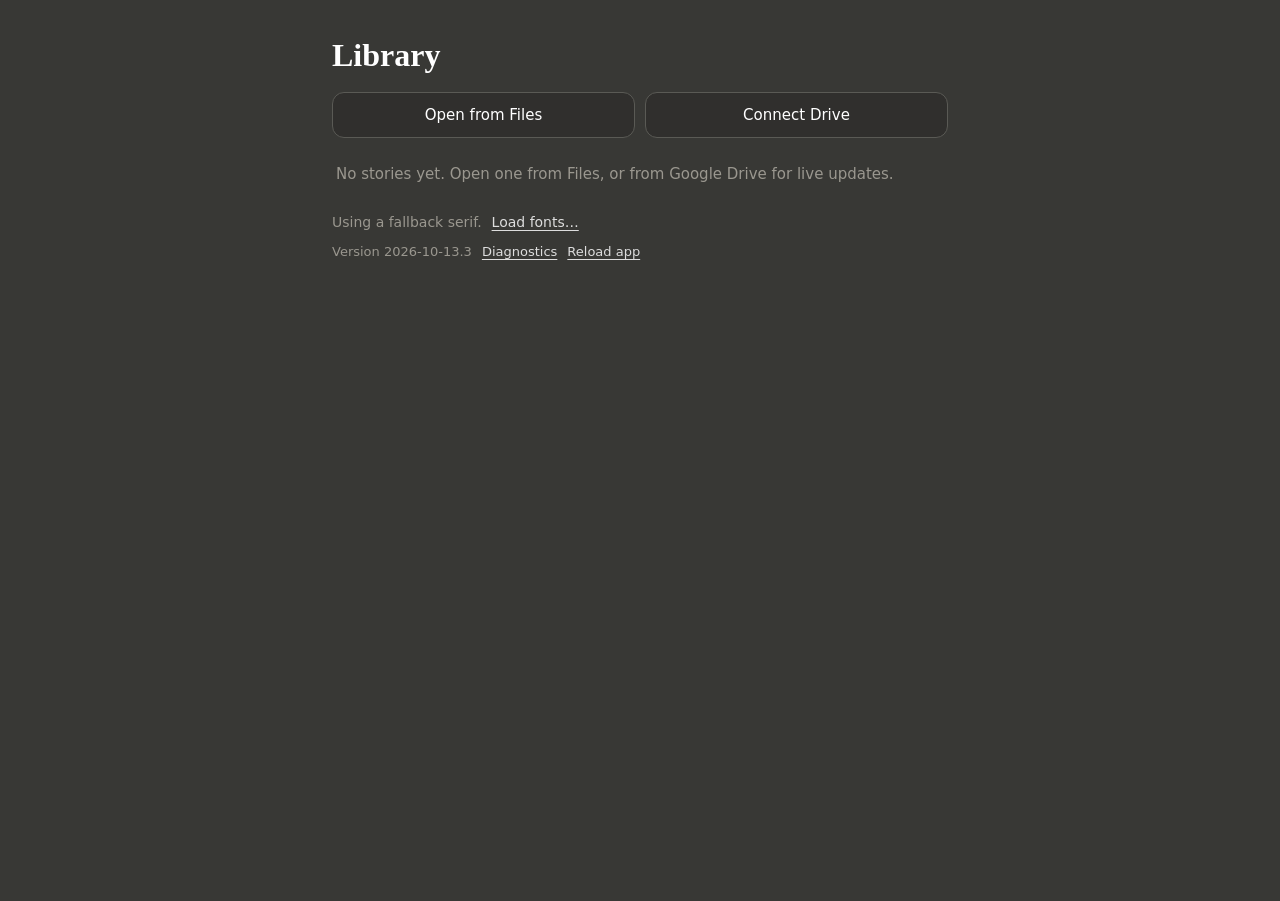
<file: index.html>
<!doctype html>
<html lang="en">
<head>
<meta charset="utf-8">
<meta name="viewport" content="width=device-width, initial-scale=1, viewport-fit=cover">
<meta name="theme-color" content="#383835">
<meta name="apple-mobile-web-app-capable" content="yes">
<meta name="mobile-web-app-capable" content="yes">
<meta name="apple-mobile-web-app-status-bar-style" content="black-translucent">
<meta name="apple-mobile-web-app-title" content="Reader">
<link rel="apple-touch-icon" href="icon-180.png">
<link rel="manifest" href="manifest.webmanifest">
<link rel="stylesheet" href="style.css">
<title>Markpad Reader</title>
</head>
<body data-view="library" class="booting">

<header id="bar">
  <button class="icon-btn" id="btn-lib" aria-label="Library">
    <svg viewBox="0 0 24 24" fill="none" stroke="currentColor" stroke-width="2" stroke-linecap="round" stroke-linejoin="round"><path d="M15 18l-6-6 6-6"/></svg>
  </button>
  <div id="title-wrap"><span id="live-dot" hidden></span><span id="title"></span></div>
  <button class="icon-btn" id="btn-aa" aria-label="Text size">Aa</button>
  <button class="icon-btn" id="btn-toc" aria-label="Contents">
    <svg viewBox="0 0 24 24" fill="none" stroke="currentColor" stroke-width="2" stroke-linecap="round" stroke-linejoin="round"><path d="M9 6h12M9 12h12M9 18h12M4 6h.01M4 12h.01M4 18h.01"/></svg>
  </button>
</header>

<section id="library">
  <h1 class="lib-title">Library</h1>
  <div class="lib-actions">
    <button class="btn" id="btn-files">Open from Files</button>
    <button class="btn" id="btn-drive">Google Drive</button>
  </div>
  <ul id="lib-list"></ul>
  <p id="lib-empty" hidden>No stories yet. Open one from Files, or from Google Drive for live updates.</p>
  <div class="lib-foot">
    <span id="font-status"></span>
    <button class="link" id="btn-fonts">Load fonts…</button>
  </div>
  <div class="lib-foot lib-meta">
    <span id="app-version"></span>
    <button class="link" id="btn-diag">Diagnostics</button>
    <button class="link" id="btn-reload">Reload app</button>
  </div>
</section>

<article id="doc"></article>

<div id="scrim" hidden></div>
<nav id="toc" aria-label="Contents">
  <h2>Contents</h2>
  <ul id="toc-list"></ul>
</nav>

<div id="aa-pop" hidden>
  <button id="fs-down" aria-label="Smaller text">A−</button>
  <span id="fs-val"></span>
  <button id="fs-up" aria-label="Larger text">A+</button>
</div>

<section id="drive-sheet" hidden>
  <div id="drive-head">
    <button class="icon-btn" id="drive-back" aria-label="Up a folder">
      <svg viewBox="0 0 24 24" fill="none" stroke="currentColor" stroke-width="2" stroke-linecap="round" stroke-linejoin="round"><path d="M15 18l-6-6 6-6"/></svg>
    </button>
    <span id="drive-path"></span>
    <button class="pill" id="drive-close">Close</button>
  </div>
  <ul id="drive-list"></ul>
</section>

<div id="banner" hidden><span id="banner-text"></span><button id="banner-btn"></button></div>
<div id="toast" role="status"></div>

<section id="errors" hidden role="alert">
  <pre id="err-text"></pre>
  <div class="err-actions">
    <button id="err-copy">Copy</button>
    <button id="err-reload">Reload app</button>
    <button id="err-close">Dismiss</button>
  </div>
</section>

<input type="file" id="file-input" class="vh" tabindex="-1">
<input type="file" id="font-input" class="vh" tabindex="-1" multiple>

<script src="config.js"></script>
<script src="marked.umd.js"></script>
<script src="app.js"></script>
</body>
</html>
</file>
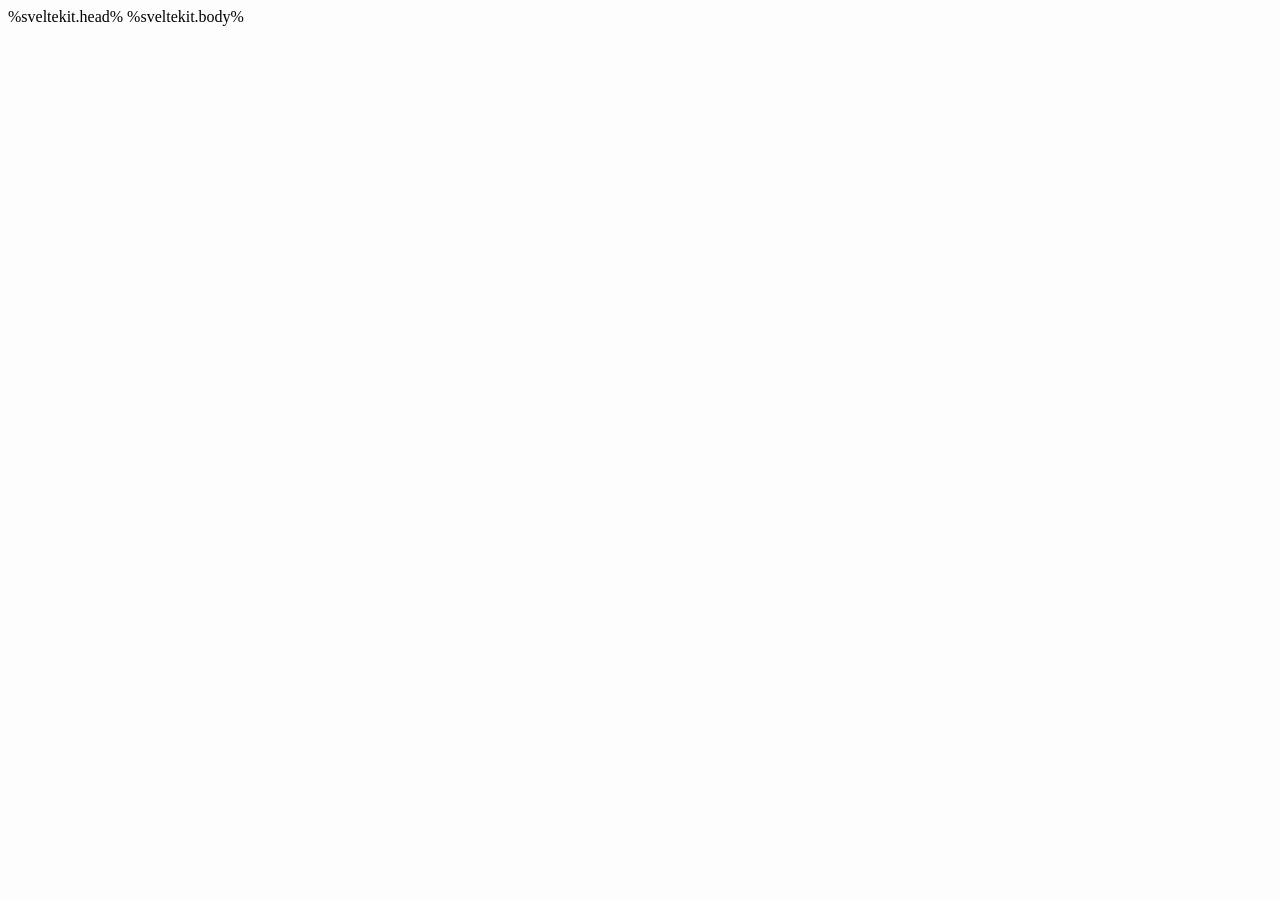
<file: src/app.html>
<!doctype html>
<html lang="en">

<head>
  <script>
    (function () {
      try {
        var stored = localStorage.getItem('theme');
        var theme = stored;
        if (!theme || theme === 'system') {
          theme = window.matchMedia('(prefers-color-scheme: dark)').matches ? 'dark' : 'light';
        }

        // The grounds this can paint before the bundle exists. Keep in step
        // with BUILT_IN_THEMES in src/lib/utils/builtinThemes.ts and the
        // :root[data-theme=...] blocks in src/styles.css: this script runs too
        // early to import either, and a theme missing here paints the wrong
        // colour behind the window on every launch until the app takes over.
        var GROUNDS = { dark: '#181818', light: '#FDFDFD', reading: '#383835' };

        if (GROUNDS[stored]) {
          document.documentElement.setAttribute('data-theme', stored);
        }

        var bg = GROUNDS[theme] || GROUNDS.light;
        document.documentElement.style.backgroundColor = bg;
      } catch (e) {
        console.error(e);
      }
    })();
  </script>
  <meta charset="utf-8" />
  <link rel="icon" href="%sveltekit.assets%/favicon.png" />
  <meta name="viewport" content="width=device-width, initial-scale=1" />

  %sveltekit.head%
</head>

<body data-sveltekit-preload-data="hover">
  <div id=app style="display: contents">%sveltekit.body%</div>
</body>

</html>
</file>
<file: style.css>
/* The Reading theme from the desktop app: a warm dark ground, white text,
   line-height 1.75, a 656px measure, Serif Text for prose and Serif Display
   for headings. The fonts are never shipped with the site — they are loaded
   from the phone's own files and kept on the phone. */

:root {
  --bg: #383835;
  --panel: #302f2d;
  --fg: #ffffff;
  --muted: #e8e8e8;
  --subtle: #9a978f;
  --rule: #5a5a55;
  --link: #dddddd;
  --fs: 18px;
  --sat: env(safe-area-inset-top, 0px);
  --sab: env(safe-area-inset-bottom, 0px);
  --sal: env(safe-area-inset-left, 0px);
  --sar: env(safe-area-inset-right, 0px);
  --serif: 'Serif Text', Georgia, 'Times New Roman', serif;
  --display: 'Serif Display', 'Serif Text', Georgia, 'Times New Roman', serif;
  --ui: -apple-system, BlinkMacSystemFont, 'Segoe UI', system-ui, sans-serif;
  color-scheme: dark;
}

* { box-sizing: border-box; -webkit-tap-highlight-color: transparent; }
[hidden] { display: none !important; }
html { background: var(--bg); }
body {
  margin: 0;
  background: var(--bg);
  color: var(--fg);
  font-family: var(--ui);
  -webkit-text-size-adjust: 100%;
  text-size-adjust: 100%;
}
button { font: inherit; color: inherit; background: none; border: 0; padding: 0; cursor: pointer; }
.vh { position: absolute; width: 1px; height: 1px; opacity: 0; overflow: hidden; pointer-events: none; }

/* ---------- top bar (reader only) ---------- */

#bar {
  position: fixed; top: 0; left: 0; right: 0; z-index: 20;
  display: flex; align-items: center; gap: 2px;
  padding: calc(var(--sat) + 4px) calc(var(--sar) + 6px) 6px calc(var(--sal) + 6px);
  background: rgba(56, 56, 53, 0.94);
  -webkit-backdrop-filter: blur(12px); backdrop-filter: blur(12px);
  border-bottom: 1px solid rgba(90, 90, 85, 0.6);
  transition: transform 0.22s ease;
}
#bar.hidden { transform: translateY(-100%); }
body[data-view="library"] #bar { display: none; }

.icon-btn {
  width: 44px; height: 40px; flex: none;
  display: grid; place-items: center;
  border-radius: 10px; color: var(--muted);
}
.icon-btn:active { background: rgba(255, 255, 255, 0.08); }
.icon-btn svg { width: 22px; height: 22px; }
#btn-aa { font: 600 17px var(--display); }

#title-wrap { flex: 1; min-width: 0; display: flex; align-items: center; justify-content: center; gap: 7px; }
#title { font: 600 15px/1.2 var(--ui); color: var(--muted); white-space: nowrap; overflow: hidden; text-overflow: ellipsis; }
#live-dot { width: 7px; height: 7px; flex: none; border-radius: 50%; background: #a8c090; }
#live-dot.stale { background: #d9c089; }

/* ---------- the story ---------- */

#doc {
  display: none;
  max-width: 656px;
  margin: 0 auto;
  padding: calc(var(--sat) + 72px) calc(var(--sar) + 22px) calc(var(--sab) + 45vh) calc(var(--sal) + 22px);
  font-family: var(--serif);
  font-size: var(--fs);
  font-weight: 400;
  line-height: 1.75;
  overflow-wrap: break-word;
}
body[data-view="reader"] #doc { display: block; }
#doc > :first-child { margin-top: 0; }
#doc p { margin: 0 0 1em; }
#doc h1, #doc h2, #doc h3, #doc h4, #doc h5, #doc h6 {
  font-family: var(--display); font-weight: 600; line-height: 1.3;
  margin: 2.2em 0 0.6em; color: var(--fg);
}
#doc h1 { font-size: 1.7em; }
#doc h2 { font-size: 1.35em; }
#doc h3 { font-size: 1.15em; }
#doc h4, #doc h5, #doc h6 { font-size: 1em; }
#doc blockquote { border-left: 3px solid var(--rule); margin: 1.2em 0; padding-left: 1.2em; color: var(--muted); }
#doc hr { border: 0; border-top: 1px solid var(--rule); margin: 3em auto; width: 40%; }
#doc a { color: var(--link); text-underline-offset: 3px; }
#doc strong { font-weight: 600; }
#doc em { font-style: italic; }
#doc ul, #doc ol { padding-left: 1.4em; margin: 0 0 1em; }
#doc code { font-family: ui-monospace, Menlo, Consolas, monospace; font-size: 0.85em; background: var(--panel); padding: 0.1em 0.3em; border-radius: 4px; }
#doc pre { background: var(--panel); padding: 12px 14px; border-radius: 8px; overflow-x: auto; font-size: 0.85em; line-height: 1.5; }
#doc pre code { background: none; padding: 0; }
#doc img { max-width: 100%; }
#doc table { border-collapse: collapse; display: block; overflow-x: auto; margin: 0 0 1em; }
#doc th, #doc td { border: 1px solid var(--rule); padding: 4px 8px; }

/* ---------- library ---------- */

#library {
  max-width: 656px; min-height: 100vh; margin: 0 auto;
  padding: calc(var(--sat) + 28px) calc(var(--sar) + 20px) calc(var(--sab) + 40px) calc(var(--sal) + 20px);
}
body[data-view="reader"] #library { display: none; }
.lib-title { font: 600 32px/1.2 var(--display); margin: 8px 0 18px; }
.lib-actions { display: flex; gap: 10px; margin-bottom: 22px; }
.btn {
  flex: 1; height: 46px; border-radius: 12px;
  display: flex; align-items: center; justify-content: center;
  background: var(--panel); border: 1px solid var(--rule);
  font: 500 15px var(--ui); color: var(--fg);
}
.btn:active { background: #44443f; }
#lib-list { list-style: none; margin: 0; padding: 0; }
#lib-list:not(:empty) { border-top: 1px solid var(--rule); }
#lib-list li { display: flex; border-bottom: 1px solid var(--rule); }
.story { flex: 1; min-width: 0; text-align: left; padding: 14px 4px; }
.story:active { background: rgba(255, 255, 255, 0.04); }
.s-title { display: block; font: 600 18px/1.3 var(--display); color: var(--fg); white-space: nowrap; overflow: hidden; text-overflow: ellipsis; }
.s-meta { display: block; margin-top: 4px; font: 13px/1.35 var(--ui); color: var(--subtle); }
.s-del { width: 44px; flex: none; color: var(--subtle); font-size: 22px; }
#lib-empty { color: var(--subtle); font: 15px/1.6 var(--ui); margin: 24px 4px; }
.lib-foot { margin-top: 28px; display: flex; flex-wrap: wrap; gap: 10px; align-items: center; font: 14px var(--ui); color: var(--subtle); }
.link { color: var(--link); text-decoration: underline; text-underline-offset: 3px; font: 14px var(--ui); }

/* ---------- contents drawer ---------- */

#scrim { position: fixed; inset: 0; z-index: 30; background: rgba(0, 0, 0, 0.45); }
#toc {
  position: fixed; top: 0; right: 0; bottom: 0; z-index: 31;
  width: min(86vw, 380px);
  padding: calc(var(--sat) + 16px) calc(var(--sar) + 8px) calc(var(--sab) + 24px) 8px;
  background: var(--panel); border-left: 1px solid var(--rule);
  overflow-y: auto; -webkit-overflow-scrolling: touch;
  transform: translateX(100%); transition: transform 0.22s ease;
  visibility: hidden;
}
#toc.open { transform: none; visibility: visible; }
#toc h2 { margin: 4px 12px 10px; font: 600 13px var(--ui); letter-spacing: 0.06em; text-transform: uppercase; color: var(--subtle); }
#toc-list { list-style: none; margin: 0; padding: 0; }
#toc-list a { display: block; padding: 10px 12px; border-radius: 8px; color: var(--muted); text-decoration: none; font: 16px/1.35 var(--serif); }
#toc-list .d2 a { padding-left: 24px; font-size: 15px; }
#toc-list .d3 a { padding-left: 36px; font-size: 14px; color: var(--subtle); }
#toc-list a.active { background: rgba(255, 255, 255, 0.09); color: var(--fg); }

/* ---------- text size ---------- */

#aa-pop {
  position: fixed; z-index: 25;
  top: calc(var(--sat) + 56px); right: calc(var(--sar) + 10px);
  display: flex; align-items: center; gap: 4px; padding: 6px;
  background: var(--panel); border: 1px solid var(--rule); border-radius: 12px;
  box-shadow: 0 8px 24px rgba(0, 0, 0, 0.35);
}
#aa-pop button { width: 50px; height: 40px; border-radius: 8px; font: 600 17px var(--display); }
#aa-pop button:active { background: rgba(255, 255, 255, 0.1); }
#fs-val { min-width: 44px; text-align: center; font: 14px var(--ui); color: var(--subtle); }

/* ---------- Google Drive browser ---------- */

#drive-sheet { position: fixed; inset: 0; z-index: 40; display: flex; flex-direction: column; background: var(--bg); }
#drive-head {
  display: flex; align-items: center; gap: 6px;
  padding: calc(var(--sat) + 8px) calc(var(--sar) + 12px) 10px calc(var(--sal) + 6px);
  border-bottom: 1px solid var(--rule);
}
#drive-path { flex: 1; min-width: 0; font: 600 15px var(--ui); color: var(--muted); white-space: nowrap; overflow: hidden; text-overflow: ellipsis; }
.pill { padding: 8px 14px; border-radius: 999px; background: var(--panel); border: 1px solid var(--rule); font: 500 14px var(--ui); }
#drive-list { flex: 1; overflow-y: auto; list-style: none; margin: 0; padding: 0 calc(var(--sar) + 8px) calc(var(--sab) + 20px) calc(var(--sal) + 8px); }
#drive-list button { width: 100%; display: flex; align-items: center; gap: 12px; padding: 13px 8px; text-align: left; border-bottom: 1px solid rgba(90, 90, 85, 0.5); font: 16px/1.3 var(--ui); color: var(--fg); }
#drive-list button:active { background: rgba(255, 255, 255, 0.05); }
#drive-list .ico { width: 20px; flex: none; text-align: center; color: var(--subtle); }
#drive-list .sub { display: block; margin-top: 2px; font-size: 12px; color: var(--subtle); }
#drive-list .note { padding: 24px 8px; color: var(--subtle); font: 15px/1.5 var(--ui); }

/* ---------- banner & toast ---------- */

#banner {
  position: fixed; z-index: 26;
  left: calc(var(--sal) + 12px); right: calc(var(--sar) + 12px); bottom: calc(var(--sab) + 14px);
  display: flex; align-items: center; gap: 10px; padding: 10px 10px 10px 14px;
  background: var(--panel); border: 1px solid var(--rule); border-radius: 12px;
  font: 14px/1.35 var(--ui); box-shadow: 0 8px 24px rgba(0, 0, 0, 0.35);
}
#banner-text { flex: 1; color: var(--muted); }
#banner-btn { flex: none; padding: 8px 12px; border-radius: 8px; background: var(--rule); font-weight: 600; }

#toast {
  position: fixed; z-index: 27; left: 50%; bottom: calc(var(--sab) + 24px);
  transform: translateX(-50%); padding: 9px 16px; border-radius: 999px;
  background: rgba(48, 47, 45, 0.96); border: 1px solid var(--rule);
  font: 14px var(--ui); color: var(--muted); white-space: nowrap;
  pointer-events: none; opacity: 0; transition: opacity 0.25s;
}
#toast.show { opacity: 1; }

/* Hidden until start-up has chosen between the library and the last story,
   so reopening the app does not flash the library first. */
.booting #library, .booting #doc, .booting #bar { visibility: hidden; }

/* ---------- diagnostics ---------- */

.lib-meta { margin-top: 14px; font-size: 13px; }
.lib-meta .link { font-size: 13px; }
#errors {
  position: fixed; z-index: 60;
  left: calc(var(--sal) + 10px); right: calc(var(--sar) + 10px); bottom: calc(var(--sab) + 10px);
  max-height: 62vh; display: flex; flex-direction: column; overflow: hidden;
  background: #2a2927; border: 1px solid #d98a7b; border-radius: 12px;
  box-shadow: 0 10px 30px rgba(0, 0, 0, 0.5);
}
#err-text {
  margin: 0; padding: 12px 14px; overflow: auto; -webkit-overflow-scrolling: touch;
  font: 12px/1.45 ui-monospace, Menlo, Consolas, monospace; color: var(--muted);
  white-space: pre-wrap; word-break: break-word; user-select: text; -webkit-user-select: text;
}
.err-actions { display: flex; gap: 8px; padding: 10px; border-top: 1px solid var(--rule); }
.err-actions button {
  flex: 1; height: 40px; border-radius: 8px;
  background: var(--panel); border: 1px solid var(--rule); font: 600 14px var(--ui);
}
</file>
